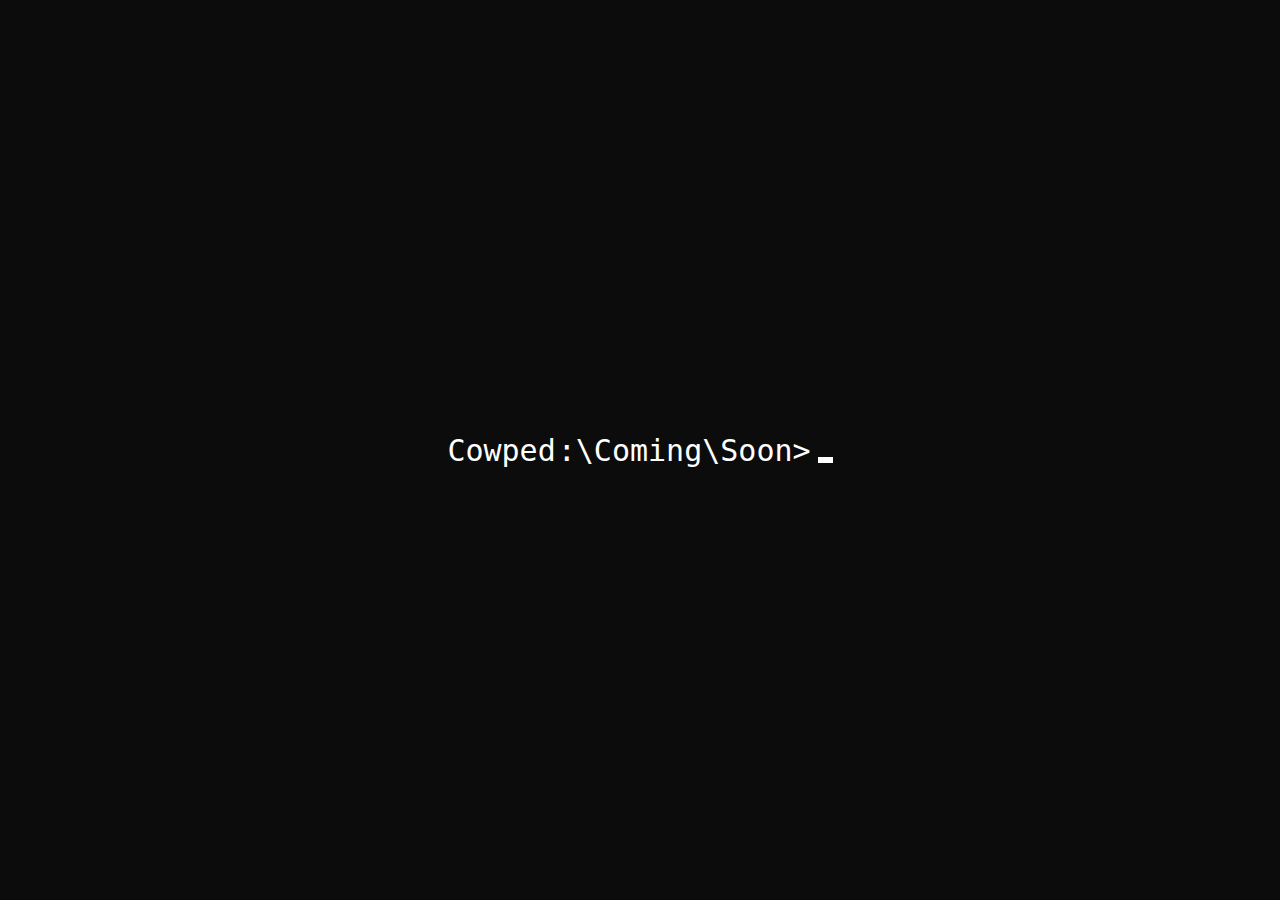
<file: index.html>
<!DOCTYPE html>
<html lang="en">

<head>
    <meta charset="UTF-8">
    <meta name="viewport" content="width=device-width, initial-scale=1.0">
    <title>Cowped</title>
    <link rel="stylesheet" href="style.css">
</head>

<body>
    <div class="container">
        <span class="box">
            <h2><a href="http://www.cowped.org">Cowped</a>:\Coming\Soon></h2>
        </span>
    </div>
</body>

</html>
</file>
<file: style.css>
body {
    margin: 0;
    height: 100vh;
    background-color: #0C0C0C;
    font-family: Consolas, monospace;
    font-size: 20px;
    user-select: none;
    /* Decrease font size further */
}

a {
    color: #FFFFFF;
    text-decoration: none;
}

a {
}

a:link {
    color: #FFFFFF;
    text-decoration: none;
}

a:visited {
    color: #FFFFFF;
    text-decoration: none;
}

a:focus {
    color: #FFFFFF;
    text-decoration: none;
}

a:hover {
    color: #FFFFFF;
    text-decoration: none;
}

a:active {
    color: #FFFFFF;
    text-decoration: none;
}



.container {
    display: flex;
    align-items: center;
    justify-content: center;
    height: 100%;
}

.box {
    padding: 0 10px;
    /* Further reduce padding */
    border-radius: 10px;
}

.box h2 {
    display: flex;
    align-items: center;
    gap: 2px;
    color: #FFFFFF;
    font-weight: lighter;
}

@keyframes blink {

    0%,
    49% {
        opacity: 0;
    }

    50%,
    100% {
        opacity: 1;
    }
}

.box h2::after {
    content: "";
    margin-top: 20px;
    margin-left: 5px;
    width: 10px;
    height: 5px;
    background: rgb(255, 255, 255);
    display: inline-block;
    animation: blink 1s steps(2) infinite;
}

/* Responsive Media Queries */

/* Small devices (phones, 576px and up) */
@media (min-width: 576px) {
    .box {
        padding: 0 15px;
        /* Adjust padding for small devices */
    }

    .box h2::after {
        width: 15px;
        height: 6px;
    }
}
</file>
